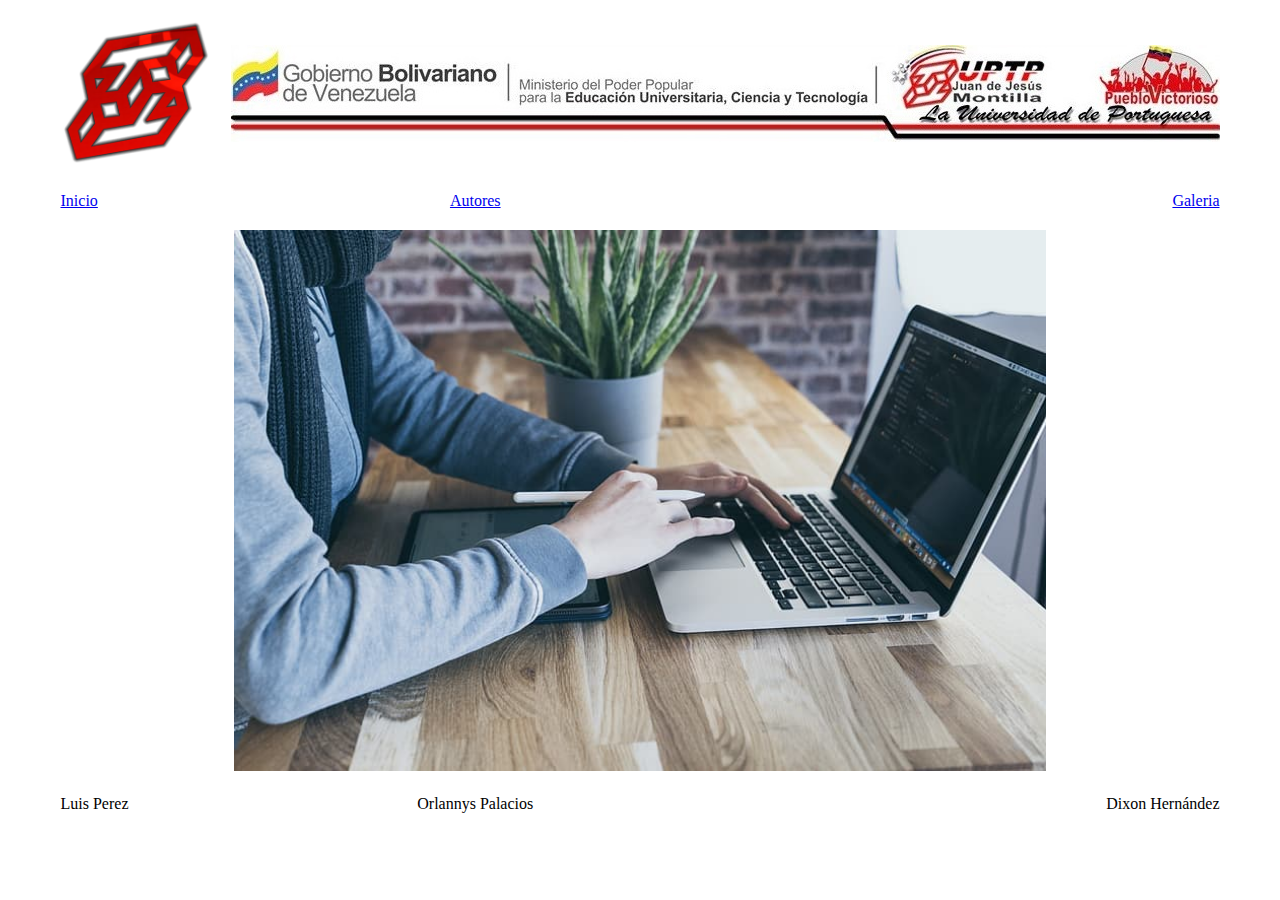
<file: index.html>
<!DOCTYPE html>
<html lang="en"><head>
    <meta charset="UTF-8">
    <meta http-equiv="X-UA-Compatible" content="IE=edge">
    <meta name="viewport" content="width=device-width, initial-scale=1.0">
    <title>LND</title>
    <link rel="stylesheet" href="./css/style.css">
</head>
<body>
    <div>
    <table style="width: 800px; height: 600px;">
        <tbody><tr>
            <td style="width: 150px; height: 150px;"><img src="./imagen/logo.png" style="width: 150px; height: 150px;"></td>
            <td colspan="2" align="center"><img src="./imagen/banner.jpg" alt=""></td>            
        </tr>       
        <tr>
            <td align="left"><a href="./index.html">Inicio</a></td> 
            <td align="center"><a href="./html/curriculo.html">Autores</a></td>
            <td align="right"><a href="./html/galeria.html"> Galeria</a></td>
        </tr>
        <tr>
            <td colspan="3" align="center"><img src="./imagen/1.jpeg" width="70%" height="70%"></td>
        </tr>
        <tr>
            <td align="left">Luis Perez</a></td> 
            <td align="center">Orlannys Palacios</a></td>
            <td align="right">Dixon Hernández</a></td>

        </tr>
    </tbody></table><br><br>
</div>   

</body></html>
</file>
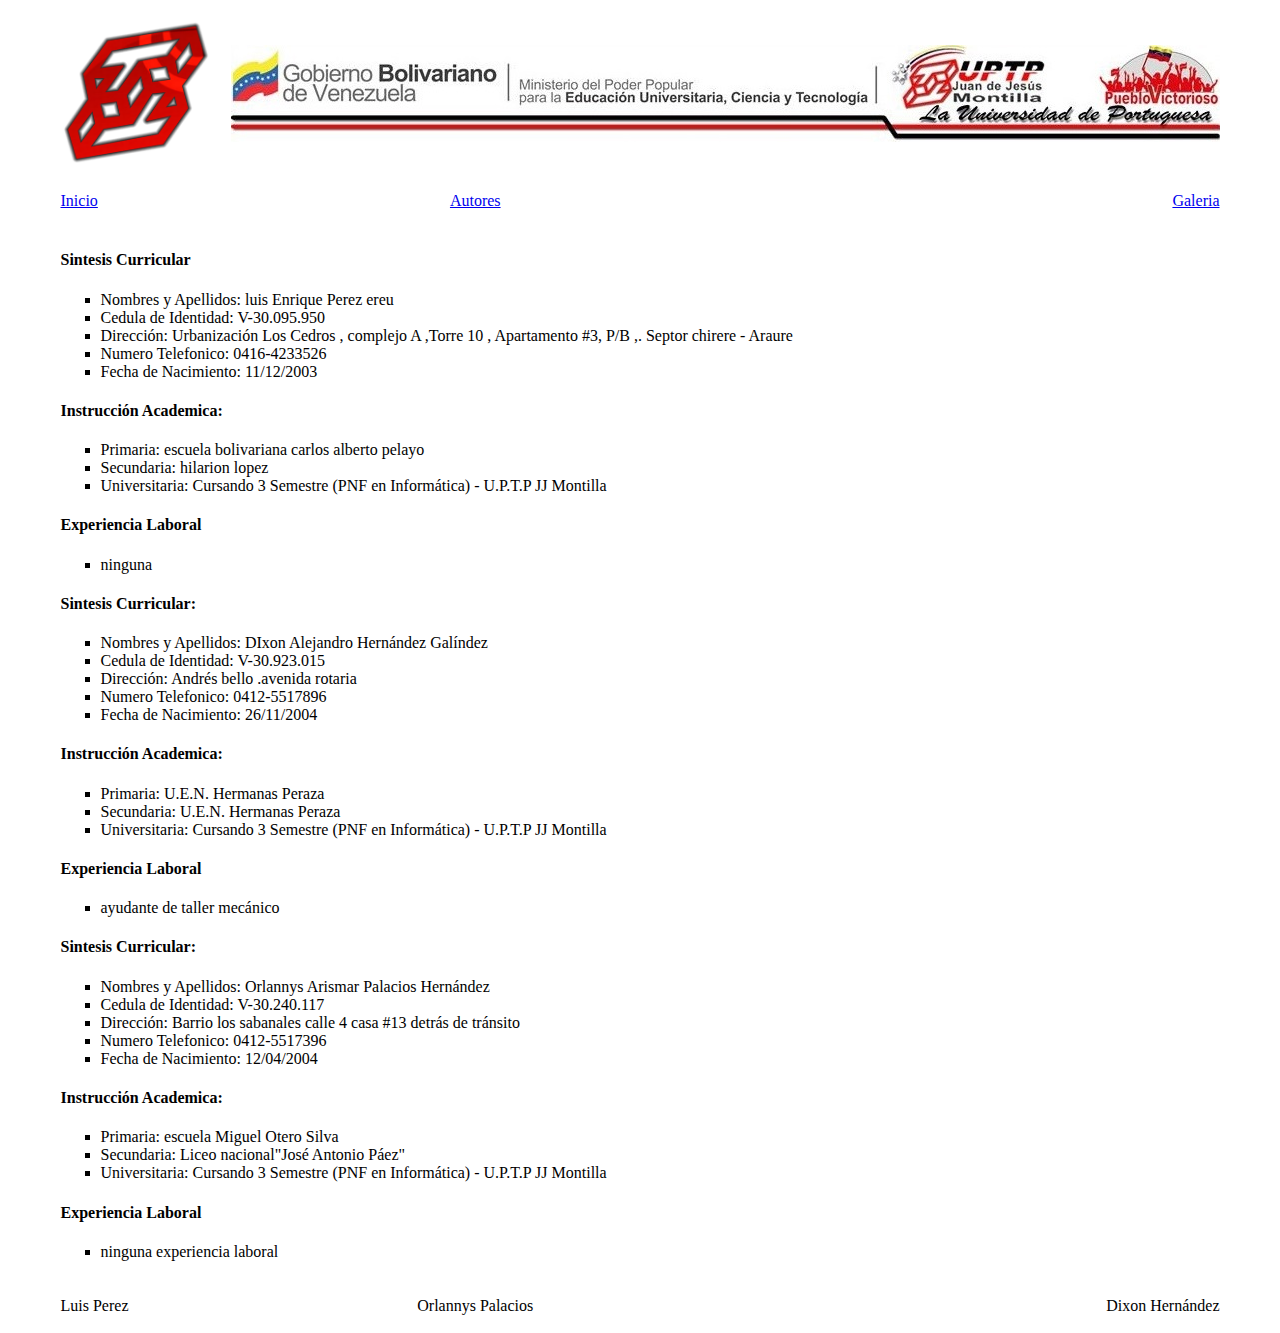
<file: html/curriculo.html>
<!DOCTYPE html>
<html lang="en">
<head>
    <meta charset="UTF-8">
    <meta http-equiv="X-UA-Compatible" content="IE=edge">
    <meta name="viewport" content="width=device-width, initial-scale=1.0">
    <title>Autor</title>
    <link rel="stylesheet" href="../css/style.css">
</head>
<body>
    <div>
    <table style="width: 800px; height: 600px;" >
        <tr>
            <td style="width: 150px; height: 150px;"><img src="../imagen/logo.png" style="width: 150px; height: 150px;"></td>
            <td colspan="2" align="center"><img src="../imagen/banner.jpg" alt=""></td>            
        </tr>       
        <tr>
            <td align="left"><a href="../index.html">Inicio</a></td> 
            <td align="center"><a href="./curriculo.html">Autores</a></td>
            <td align="right"><a href="./galeria.html"> Galeria</a></td>
        </tr>
        <tr>
            <td colspan="3" class="curriculo"><h4>Sintesis Curricular</h4>
            <ul type="square">
                <li>Nombres y Apellidos: luis Enrique Perez ereu</li>
                <li>Cedula de Identidad: V-30.095.950</li>
                <li>Dirección: Urbanización Los Cedros  , complejo A ,Torre 10 , Apartamento #3, P/B ,. Septor chirere - Araure </li>
                <li>Numero Telefonico: 0416-4233526</li>
                <li>Fecha de Nacimiento: 11/12/2003</li>
            </ul>
            <h4>Instrucción Academica:</h4>
            <ul type="square">
                <li>Primaria: escuela bolivariana carlos alberto pelayo</li>
                <li>Secundaria: hilarion lopez</li>
                <li>Universitaria: Cursando 3 Semestre (PNF en Informática) - U.P.T.P JJ Montilla</li>                   
            </ul>
            <h4>Experiencia Laboral</h4>
            <ul type="square">
                <li>ninguna</li>

                </ul>
                <h4>Sintesis Curricular:</h4>
                <ul type="square">
                    <li>Nombres y Apellidos: DIxon Alejandro Hernández Galíndez</li>
                    <li>Cedula de Identidad: V-30.923.015</li>
                    <li>Dirección: Andrés bello .avenida  rotaria </li>
                    <li>Numero Telefonico: 0412-5517896</li>
                    <li>Fecha de Nacimiento: 26/11/2004</li>
                </ul>
                <h4>Instrucción Academica:</h4>
                <ul type="square">
                    <li>Primaria: U.E.N. Hermanas Peraza</li>
                    <li>Secundaria: U.E.N. Hermanas Peraza</li>
                    <li>Universitaria: Cursando 3 Semestre (PNF en Informática) - U.P.T.P JJ Montilla</li>
                    </ul>
                <h4>Experiencia Laboral</h4>
                <ul type="square">
                    <li>ayudante de taller mecánico</li>
                </ul>

                <h4>Sintesis Curricular:</h4>
                <ul type="square">
                        <li>Nombres y Apellidos: Orlannys Arismar Palacios Hernández</li>
                        <li>Cedula de Identidad: V-30.240.117</li>
                        <li>Dirección: Barrio los sabanales calle  4 casa #13 detrás de tránsito </li>
                        <li>Numero Telefonico: 0412-5517396</li>
                        <li>Fecha de Nacimiento: 12/04/2004</li>
                    </ul>
                    <h4>Instrucción Academica:</h4>
                    <ul type="square">
                        <li>Primaria: escuela Miguel Otero Silva</li>
                        <li>Secundaria: Liceo nacional"José Antonio Páez"</li>
                        <li>Universitaria: Cursando 3 Semestre (PNF en Informática) - U.P.T.P JJ Montilla</li>
                        </ul>
                    <h4>Experiencia Laboral</h4>
                    <ul type="square">
                        <li>ninguna experiencia laboral</li>
            </td>
        </tr>
        <tr>
            <td align="left">Luis Perez</a></td> 
            <td align="center">Orlannys Palacios</a></td>
            <td align="right">Dixon Hernández</a></td>
        </tr>
    </table><br><br>
</div>
   
</body>
</html>
</file>
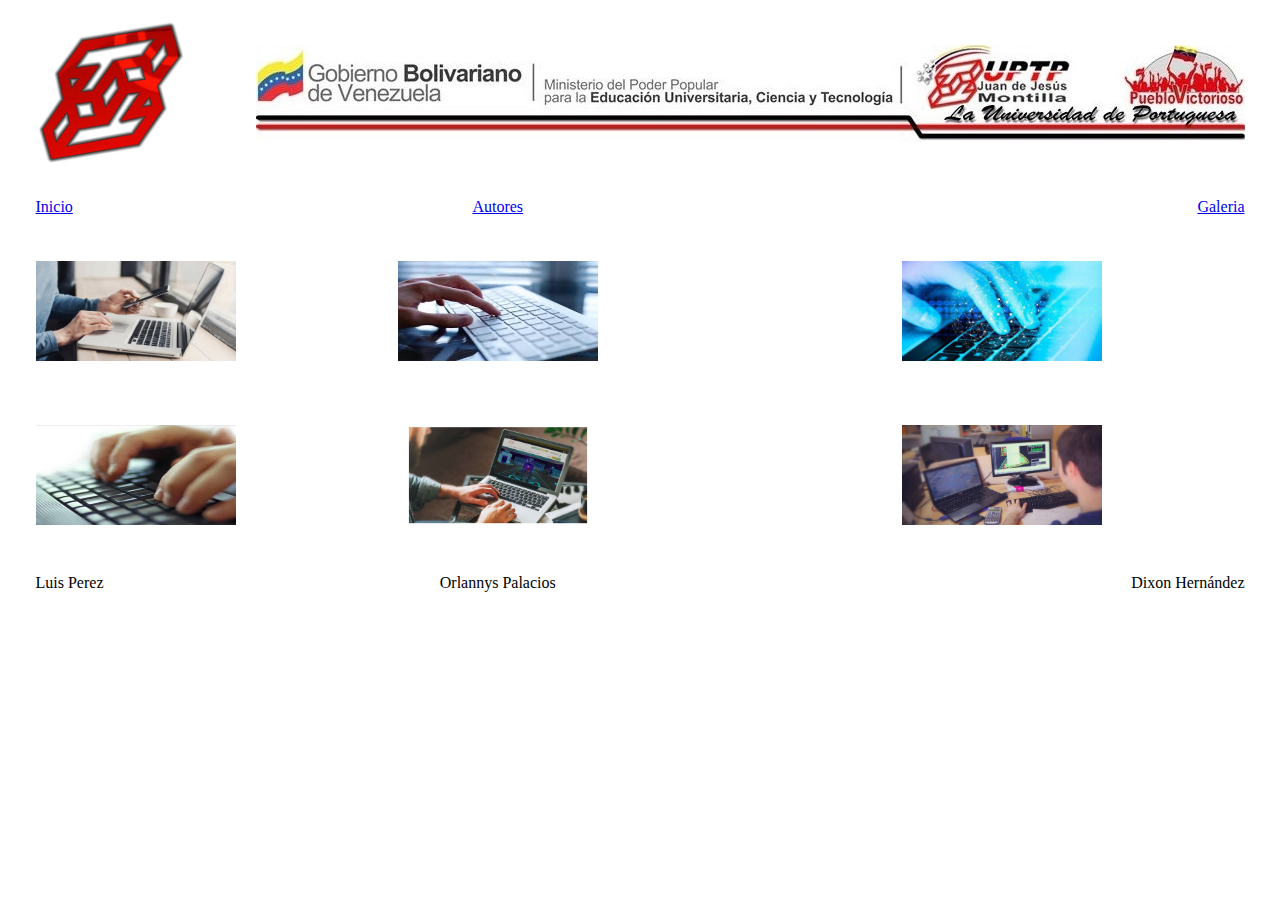
<file: html/galeria.html>
<!DOCTYPE html>
<html lang="en">
<head>
    <meta charset="UTF-8">
    <meta http-equiv="X-UA-Compatible" content="IE=edge">
    <meta name="viewport" content="width=device-width, initial-scale=1.0">
    <title>Galeria</title>
    <link rel="stylesheet" href="../css/style.css">

</head>
<body>
    <div>
    <table style="width: 800px; height: 600px;" >
        <tr>
            <td style="width: 150px; height: 150px;"><img src="../imagen/logo.png" style="width: 150px; height: 150px;"></td>
            <td colspan="2" align="center"><img src="../imagen/banner.jpg" alt=""></td>            
        </tr>       
        <tr>
            <td align="left"><a href="../index.html">Inicio</td></a> 
            <td align="center"><a href="./curriculo.html">Autores</td></a>
            <td align="right"><a href="./galeria.html"> Galeria</td></a>
        </tr>
        
        <tr>
            <td align="center"> <img src="../imagen/2.jpeg" style="width: 200px; height: 100px;"></td>
            <td align="center"> <img src="../imagen/3.jpeg" style="width: 200px; height: 100px;"></td>
            <td align="center"> <img src="../imagen/4.jpeg" style="width: 200px; height: 100px;"></td>
        </tr>
        <tr>
            <td align="center"> <img src="../imagen/5.jpeg" style="width: 200px; height: 100px;"></td>
            <td align="center"><img src="../imagen/6.jpeg" style="width: 200px; height: 100px;"></td>
            <td align="center"> <img src="../imagen/7.jpeg" style="width: 200px; height: 100px;"></td>
            
        </tr>
        <tr>
            <td align="left">Luis Perez</a></td> 
            <td align="center">Orlannys Palacios</a></td>
            <td align="right">Dixon Hernández</a></td>

        </tr>
    </table><br><br>
</div>
   
</body>
</html>
</file>
<file: css/style.css>
table, th,td{
    border: 1px;
    border-collapse: collapse;
    }

th,td{
padding: 10px;
}
div{
display: flex;
justify-content: center;
}
</file>
